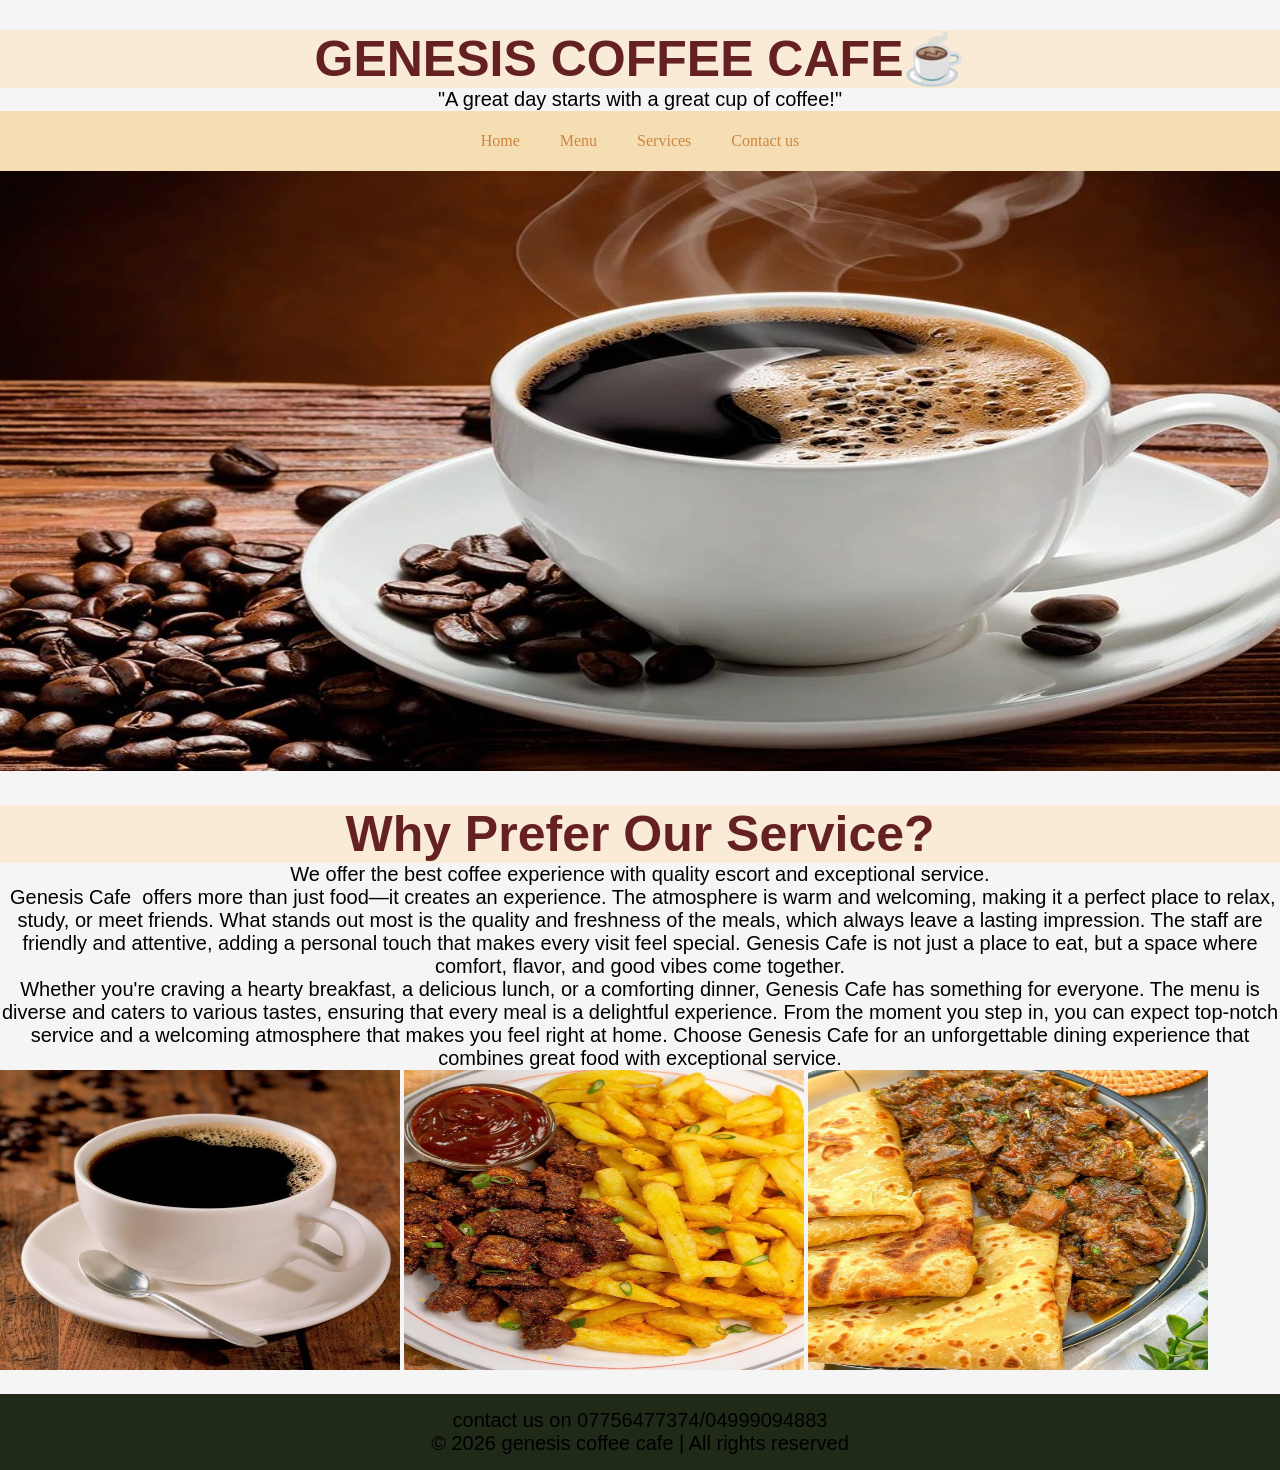
<file: index.html>
<!DOCTYPE html>
<html lang="en">
    <meta charset="UTF-8">
    <meta name="viewport" content="width=device-width, initial-scale=1.0">
    <head>
        <title>flexbox</title>
        <link rel="stylesheet" href="style.css">
        

    </head>

<head>
    <h1>GENESIS COFFEE CAFE☕</h1>
    <p style="text-align: center;">"A  great day starts with a great cup of coffee!"</p>
</head>
 
      
    </div>
    <header
    <nav>
        <ul>
            <li><a href="index.html">Home</a></li>
            <li><a href="menu.html">Menu</a></li>
            <li><a href="service.html">Services</a></li>
            <li><a href="contact us.html">Contact us</a></li>
            
        </ul>
    </nav>
</header>


<body>

<script>
   window.alert("welcome to genesis coffe cafe")
</script>
    
   

<div class="hero-image-container">
    <img src="jj.png" alt="jj" width="1500px" height="600px">

</div>

<div class="content-left">
    <h1>Why Prefer Our Service?</h1>
    <p>We offer the best coffee experience with quality escort and exceptional service.<br> Genesis Cafe  offers more than just food—it creates an experience. The atmosphere is warm and welcoming, making it a perfect place to relax, study, or meet friends. What stands out most is the quality and freshness of the meals, which always leave a lasting impression. The staff are friendly and attentive, adding a personal touch that makes every visit feel special. Genesis Cafe is not just a place to eat, but a space where comfort, flavor, and good vibes come together.<br>
    Whether you're craving a hearty breakfast, a delicious lunch, or a comforting dinner, Genesis Cafe has something for everyone. The menu is diverse and caters to various tastes, ensuring that every meal is a delightful experience. From the moment you step in, you can expect top-notch service and a welcoming atmosphere that makes you feel right at home. Choose Genesis Cafe for an unforgettable dining experience that combines great food with exceptional service.</p>


    <img src="tt.png" alt="m3" width="400px" height="300px">
        <img src="fries.png" alt="f" width="400px" height="300px">
            <img src="chapp.png" alt="m3" width="400px" height="300px">
</div>




</body>
<footer>
   <p >contact us on 07756477374/04999094883</p>
    <p>&copy; 2026 genesis coffee cafe | All rights reserved</p>
</footer>



</html>
</file>
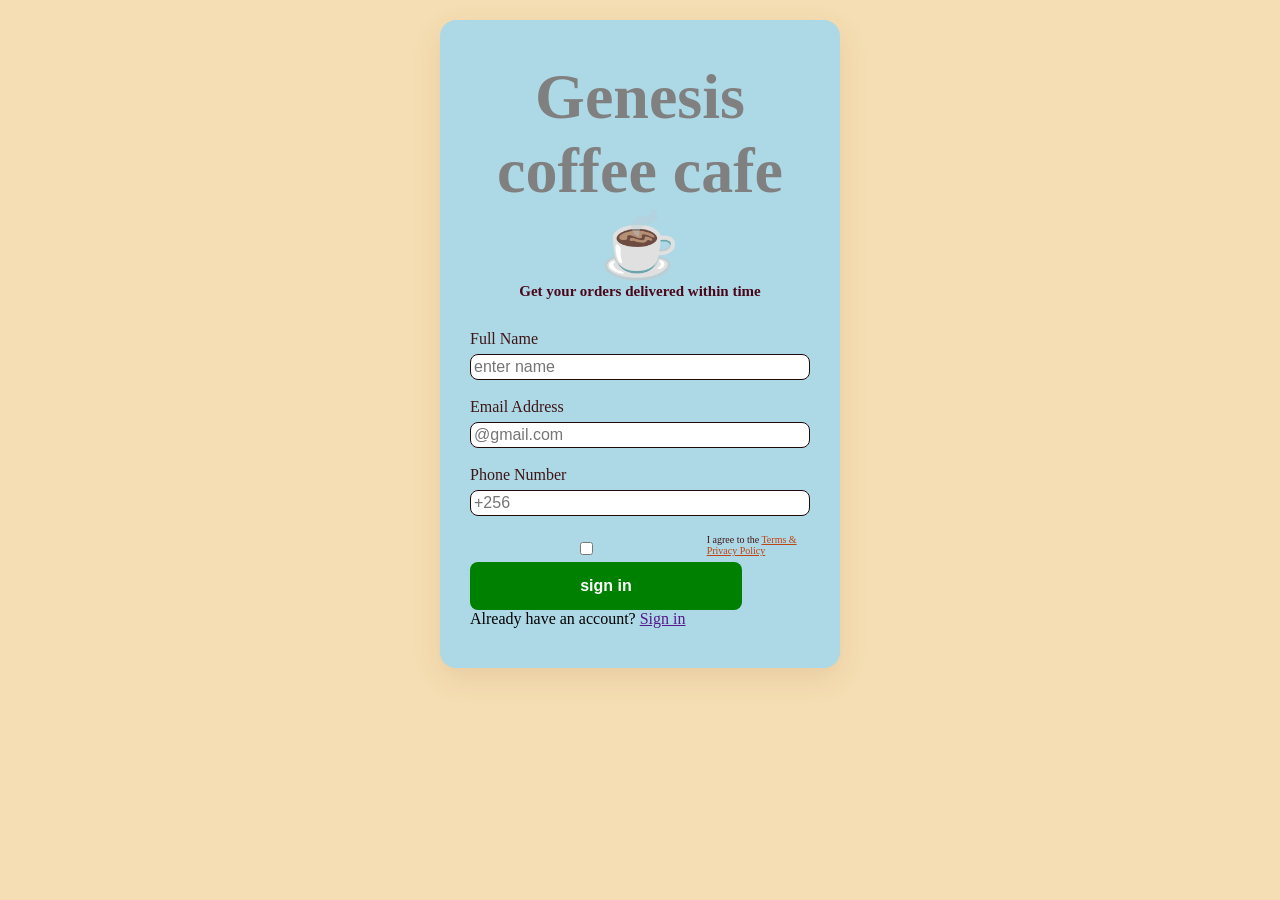
<file: contact us.html>
<!DOCTYPE html>
<html lang="en">
<head>
  <meta charset="UTF-8">
  <meta name="viewport" content="width=device-width, initial-scale=1.0">
  <title>Genesis Cafe </title>
  <header>

  <style>
    * {
      margin: 0;
      padding: 0;
      box-sizing: border-box;
    }

    body {
    
      background: wheat;
      min-height: 50vh;
      display: flex;
      align-items: center;
      justify-content: center;
      padding: 20px;
    }

    .form-container {
      background: lightblue;
      padding: 40px 30px;
      border-radius: 16px;
      box-shadow: 0 10px 30px rgba(131, 44, 7, 0.1);
      width: 100%;
      max-width: 400px;
    }

    .logo {
      text-align: center;
      margin-bottom: 10px;
      font-size: 32px;
      font-weight: bold;
      color: grey;
    }

    h2 {
      text-align: center;
      color: black
      margin-bottom: 8px;
    }

    p {
      text-align: center;
      color: #4a071a;
      margin-bottom: 30px;
      font-size: 15px;
    }

    .form-group {
      margin-bottom: 18px;
    }

    label {
      display: block;
      margin-bottom: 6px;
      font-weight: 500px;
      color: #3f1616;
    }

    input {
      width: 100%;
      padding: 3px;
      border: 1px solid rgb(34, 10, 10);
      border-radius: 8px;
      font-size: 16px;
    }

    
    

    .checkbox {
      display: flex;
      align-items: center;
      gap: 4px;
      margin: 0px 0;
      font-size: 10px;
    }

    button {
      width: 80%;
      padding: 15px;
      background: green;
      color: white;
      border: none;
      border-radius: 8px;
      font-size: 16px;
      font-weight: bold;
      cursor: pointer;
transition:0.2s;
    }

    button:hover {
      background: rgb(27, 63, 101);
      transform: scale(1.1);
    }
    








    
  </style>



<body>

  <div class="form-container">
    <div class="logo">
      <h1>Genesis coffee cafe☕</h1>
    
    <p>Get your orders delivered within time</p>
</div>
    <form action="#" method="POST">
      <div class="form-group">
        <label>Full Name </label>
        <input type="text" name="name" placeholder="enter name" required="">
      </div>

      <div class="form-group">
        <label>Email Address </label>
        <input type="email" name="email" placeholder="@gmail.com" required="">
      </div>

      <div class="form-group">
        <label>Phone Number </label>
        <input type="tel" name="phone" placeholder="+256 " required="">
      </div>

      

      <div class="checkbox">
        <input type="checkbox" id="terms" required="">
        <label for="terms">
          I agree to the <a href="#" style="color:rgb(190, 69, 21)">Terms & Privacy Policy</a>
        </label>
      </div>

      <button type="submit">sign in </button>
    </form>

    <div class="login-link">
      Already have an account? <a href="">Sign in</a>
    </div>
  </div>

</body>
</html>
</file>
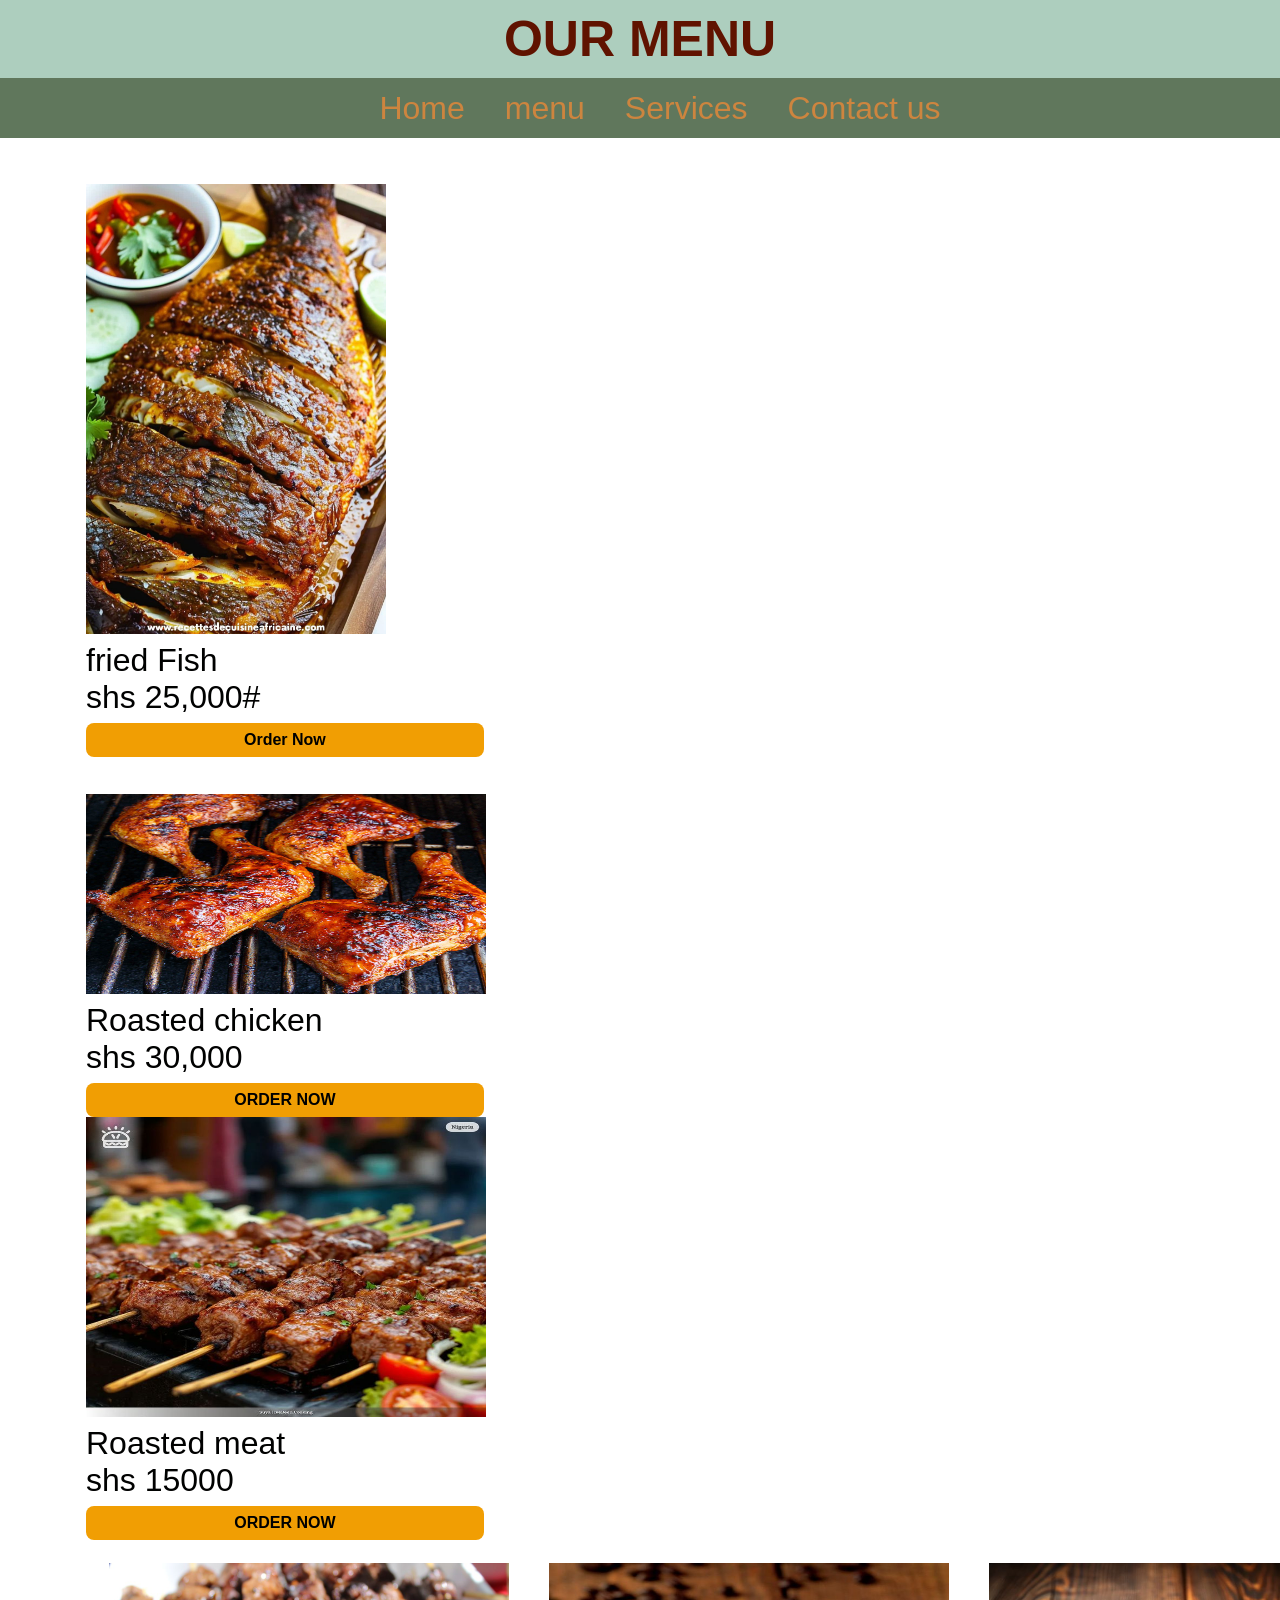
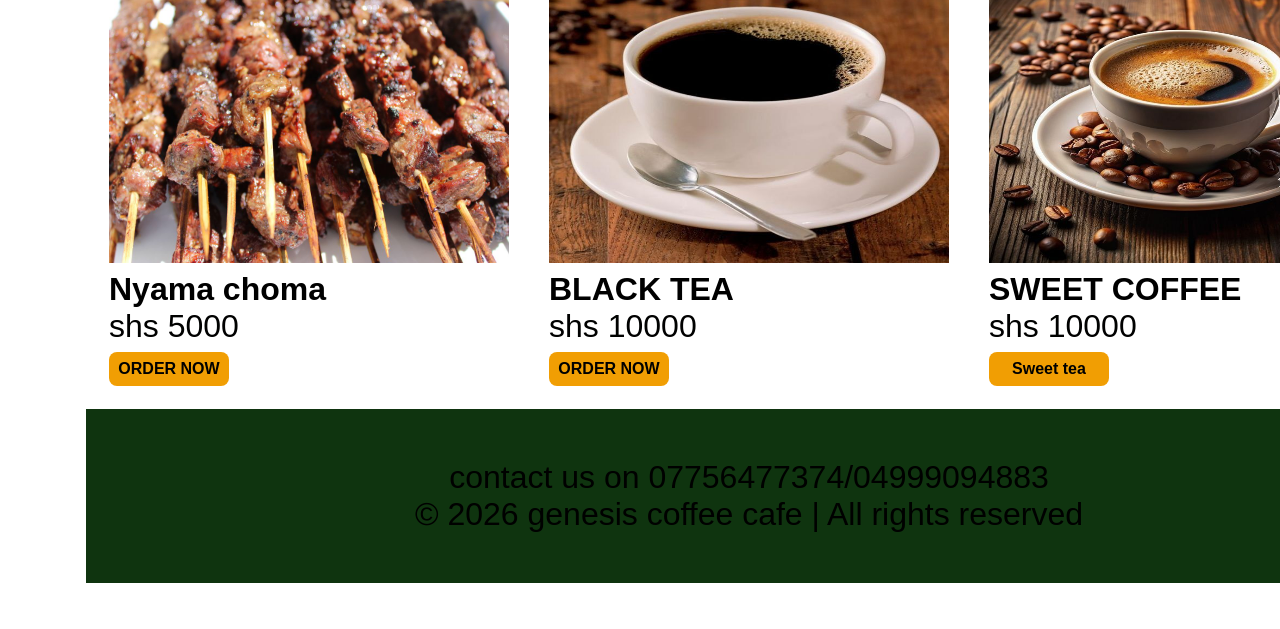
<file: menu.html>
<!DOCTYPE html>
<html lang="en">
    <meta charset="UTF-8">
    <meta name="viewport" content="width=device-width, initial-scale=1.0">
    <head>
        <title>flexbox</title>
    <link rel="stylesheet" href="menu.css"> 
    <h1> OUR MENU</h1>
    </head>
    <header>
        
    
    <nav>
        <ul>
            <li><a href="index.html">Home</a></li>
            <li><a href="menu.html">menu</a></li>
            <li><a href="service.html">Services</a></li>
            <li><a href="contact us.html">Contact us</a></li>
            
        </ul>
    </nav>
</header>

    
      
     <body>
      

<div class="container">
   <h2></h2>
   <div class="products">
    <div class="product">

    </div>



<div class="container">

   <div class="items">
    <div class="items">
<img src="m6.png" alt="m6" width="300px",height="200px">
<p> fried Fish</p>
<p>shs 25,000#</p>
<button>Order Now</button>
    </div>
    <br>

    <div class="items">
      <div class="items">
    <div class="product">
<img src="m4.png" alt="m4" width="400px" height="200px">
<p> Roasted chicken</p>
<p>shs 30,000</p>
<button>ORDER NOW</button>
    </div>



   
   <div class="items">
    <div class="items">
<img src="m2.png" alt="m2" width="400px" height="300px">
<p> Roasted meat</p>
<p>shs 15000</p>
<button>ORDER NOW</button>
</div>
</div>


<div class="container">
   
   <div class="menu grid">
    <div class="items">
<img src="m1.png" alt="m1" width="400px" height="300px">
<h3> Nyama choma</h3>
<p>shs 5000</p>
<button>ORDER NOW</button>
</div>
</div>

  
   <div class="menu grid">
    <div class="items">
<img src="tt.png" alt="tt" width="400px" height="300px">
<h3> BLACK TEA</h3>
<p>shs 10000</p>
<button>ORDER NOW</button>
</div>
</div>

  
   <div class="menu grid">
    <div class="items">
<img src="ss.png" alt="ss" width="400px" height="300px">
<h3> SWEET COFFEE</h3>
<p>shs 10000</p>
<button>Sweet tea</button>
</div>
</div>




   </div>

   <footer>
   <p >contact us on 07756477374/04999094883</p>
    <p>&copy; 2026 genesis coffee cafe | All rights reserved</p>    
</footer>
</body>

</html>
</file>
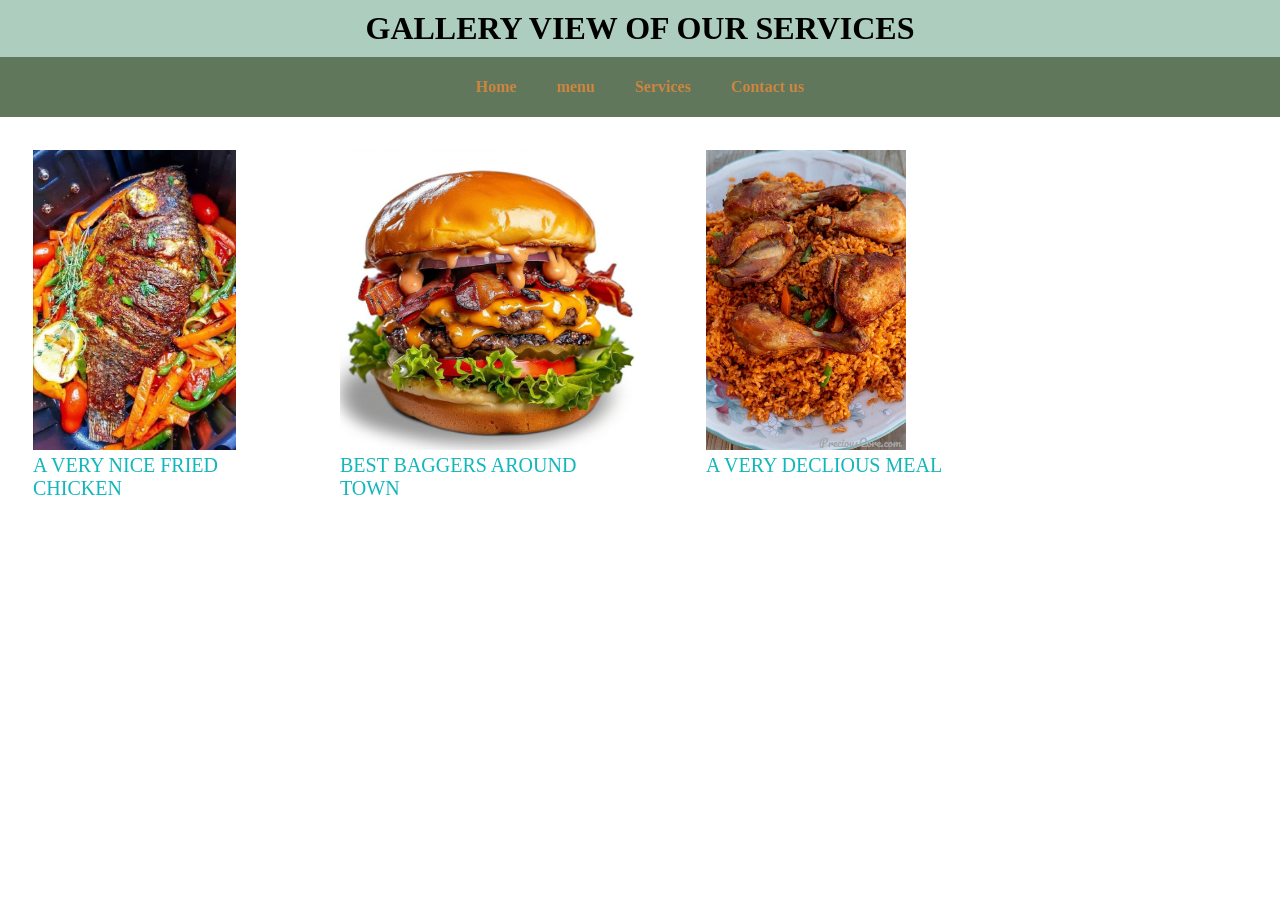
<file: service.html>
<!DOCTYPE html>
<html lang="en">
<head>
    <meta charset="UTF-8">
    <meta name="viewport" content="width=, initial-scale=1.0">
    <title>service</title>
    <style>
*{
      margin:0;
    padding:0;
box-sizing: border-box;
}





.centered img {
  width: 150px;
  border-radius: 50%;
}
header{
     background-color: rgb(96, 119, 92);
  
     display: flex;
     height: 60px;
    justify-content: space-around;
    align-items: center;
    padding: 10px;
}

ul{
    display: flex;
    list-style-type: none;
}
ul li a{
    padding: 0 20px;
    text-decoration: none;
    color: peru;
display: inline-block;
}
li a::after{
    content: '';
    display: block;
    width: 0px;
transition: all.5s;
}


nav a{
     color: whitesmoke;
    text-decoration: none;
    font-weight: bold;
            }





nav ul li a:hover{
  background-color: black;
  transform: translateY(-3px);
  box-shadow: 0 4px 8px white;
}




     p{
        font-size: 20px;
        color: rgb(18, 183, 188);
     }
     .row {
  display: flex;
}

.column {
  flex: 33.33%;
  padding: 33px;
}
h1{

  background-color: rgb(173, 206, 190);
  padding: 10px;
  text-align: center;
}
video{
  width: 
  max-width: 500px;
  height: auto;
  border border-radius: 12px;
  margin-top;20px
  padding:30px
}




    </style>

<head> 
  <h1>GALLERY VIEW OF OUR SERVICES</h1>
</head>




<header> 
     <nav>
        <ul>
            <li><a href="index.html">Home</a></li>
            <li><a href="menu.html">menu</a></li>
            <li><a href="service.html">Services</a></li>
            <li><a href="contact us.html">Contact us</a></li>
            
        </ul>
    </nav>
    
</header>
</head>
<body>
    


<div class="container">

   <div class="items">
    
</div>
</div>
    
<div class="row">
  <div class="column">
    <img src="fish.png" alt="f" widthh="400px" height="300px">
    <P>A VERY NICE FRIED CHICKEN</P>
   
  </div>
  <div class="column">
    <img src="bag.png" alt="bag" widthh="400px" height="300px">
    <P>BEST BAGGERS AROUND TOWN</P>
  </div>
  <div class="column">
    <img src="food.png"  alt="food" widthh="400px" height="300px">
       <p>A VERY DECLIOUS MEAL</p>

</div>

<video src="coff.mp4" width="320" height="240" autoplay muted loop>
  <source src="coff.mp4" type="video/mp4">
  <source src="coff.mp4" type="video/ogg">
Your browser does not support the video tag.
</video>
</video>
</div>



</body>

</html>
</file>
<file: style.css>
*{
    margin:0;
    padding:0;
box-sizing: border-box;

}
body{
    background-color:whitesmoke;
background-image;
}


head{

background-color:ligtcoral;
color: aqua;

}

 h1{
color: aqua;
margin-top: 30px;
text-align: center  ;
font-family: 'Franklin Gothic Medium', 'Arial Narrow', Arial, sans-serif;


}
header{

background-color:wheat;
display: flex;
height: 60px;
justify-content: space-around;
align-items: center;
}


ul{
    display: flex;
    list-style-type: none;
}
ul li a{
    padding: 0 20px;
    text-decoration: none;
    color: peru;
display: inline-block;
}
li a::after{
    content: '';
    display: block;
    width: 0px;
transition: all.5s;
}


nav a{
     color: whitesmoke;
    text-decoration: none;
    font-weight: bold; 
 }





nav ul li a:hover{
  background-color: black;
  transform: translateY(-3px);
  box-shadow: 0 4px 8px rgb(0, 0, 0);
}


main{
    display: flex;
    border: 2px solid black
    align items:center;
    justify-content: center;
}
.hero img{
    max-width: 670px;
    height: auto;
    background-color:  rgb(246, 244, 242);
    


}

 h1{
    text-align: center;
    font-size: 50px;
    font-display: block;
    color:rgb(101, 33, 33);
    transform: uppercase;
    background-color: antiquewhite;
    animation-name:myAnimation ;
   animation-duration: 3s;
    
}
p{
    text-align: center;
    font-size: 20px;
    color: black;
    font-family: 'Franklin Gothic Medium', 'Arial Narrow', Arial, sans-serif;
}
    


@keyframes myAnimation{

    100%{background-color: white;}
    50%{background-color:lightgrey;}
    10%{background-color: rgb(124, 101, 81);}
}
h3{
    color:black;
    font: size 400px;
    letter spacing 8px;
    text-font;italic;
text-align: left;

}
main h1{
    font-size: 50px;
    font-display: block;
    color:rgb(35, 33, 33);
    transform: uppercase;
    text-font:Bradley Hand ITC;
}
main h2{
    color: rgb(145, 65, 19);;
    font: size 400px;
    letter spacing 8px;
    text-font;italic;
}
    .cta{
        padding: 15px 30px;
        background: purple;
        background: rgb(190, 34, 34);
        outline: none;
        border: none;
        text-transform: uppercase;
        border-radius: 50px;
    }
footer{
    background-color:rgb(1, 13, 1) ;
    padding: 8px;
    color: thistle;
    margin-top: 2rem;
    text-align: center;
}

.hero-img{
    display: block;
    margin: 10pxauto 60px auto;
    padding-top: 100px;
    padding-left:20px;


}







footer{
    background-color: rgb(32, 42, 25);
color: white;
text-align: center;
padding: 15px;
margin-top: 20px;

}
</file>
<file: menu.css>
*{
    margin: 0;
    padiding: 0;
    box-sizing: border-box;

}
body{
    background-color: white;
    color: rgb(96, 19, 0);
    font-family: Arial, Helvetica, sans-serif;
    font-size: xx-large;
    text-align: justify;

}


.container{
    width: 380%;
    margin: 3px;
    padding: 20px;
    display: flex;
   flex-wrap: wrap;
   gap: 40px;

}

header{
    

     
     background-color: rgb(96, 119, 92);

     display: flex;
     height: 60px;
    justify-content: space-around;
    align-items: center;
    padding: 10px;
}

ul{
    display: flex;
    list-style-type: none;
}
ul li a{
    padding: 0 20px;
    text-decoration: none;
    color: peru;
display: inline-block;
}
li a::after{
    content: '';
    display: block;
    width: 0px;
transition: all.5s;
}

background: 
nav a{
     color: whitesmoke;
    text-decoration: none;
    font-weight: bold;
            }





nav ul li a:hover{
  background-color: black;
  transform: translateY(-3px);
  box-shadow: 0 4px 8px white;
}




main{
    display: flex;
    border: 2px solid black
    align items:center;
    justify-content: center;
}

    


    h1{

  background-color: rgb(173, 206, 190);
  padding: 10px;
  text-align: center;

    justify-content: center;
    display:flex;
    font-size: 50px;
    font-display: block;
    

 }
 
 h3{
    color: black;
    font-size: xx-large;

 }
 P{
      color: rgb(0, 1, 0);
    font-size:xx-large ;
 
  
 }

  button {
      width: 30%;
      padding: 8px;
      background: rgb(241, 158, 3);
      color: rgb(0, 0, 0);
      border: none;
      border-radius: 8px;
      font-size: 16px;
      font-weight: bold;
      cursor: pointer;

    }
    footer{
    background-color:rgb(15, 52, 15) ;
    padding: 50px;
    color: rgb(128, 125, 128);
    
    text-align: center;
    }
</file>
